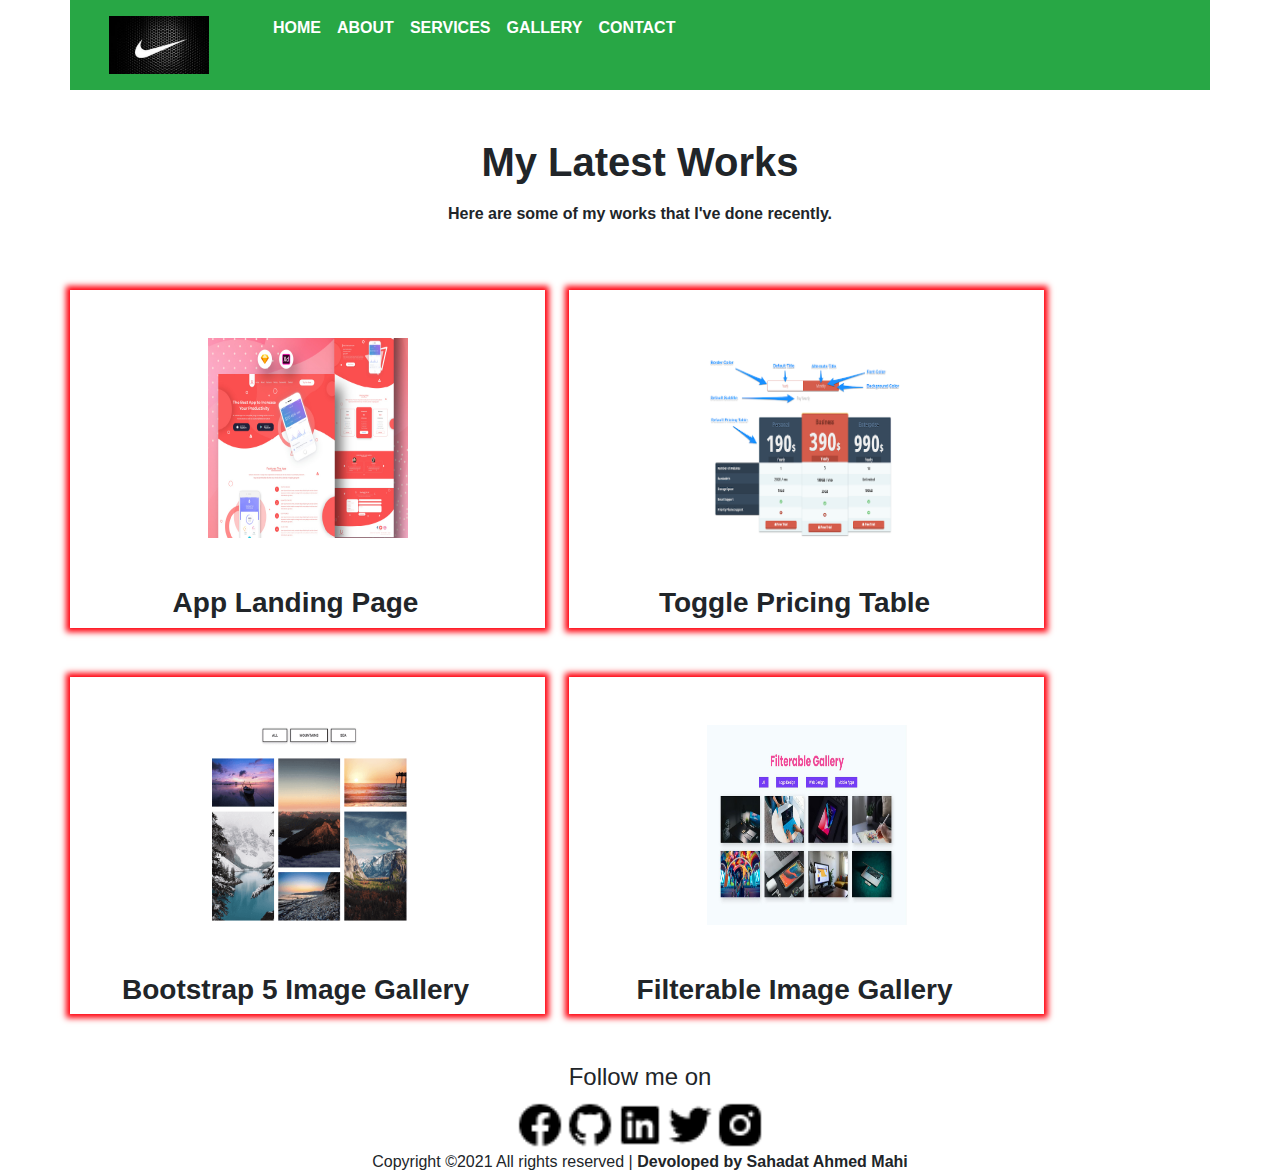
<file: gallery.html>
<!doctype html>
<html lang="en">

<head>
  <meta charset="utf-8">
  <meta name="viewport" content="width=device-width, initial-scale=1, shrink-to-fit=no">

  <!-- Bootstrap CSS -->
  <link rel="stylesheet" href="https://maxcdn.bootstrapcdn.com/bootstrap/4.0.0/css/bootstrap.min.css"
    integrity="sha384-Gn5384xqQ1aoWXA+058RXPxPg6fy4IWvTNh0E263XmFcJlSAwiGgFAW/dAiS6JXm" crossorigin="anonymous">
  <!-- <link rel="stylesheet" href="assets/css/bootstrap.css"> -->
  <link rel="stylesheet" href="https://cdnjs.cloudflare.com/ajax/libs/animate.css/4.1.1/animate.min.css" />
  <link rel="stylesheet" href="assets/css/style.css">
  <title>Gallery</title>
</head>

<body>
  <!-- container................................ -->
  <div class="container">


    <!-- big menu............................. -->
    <div class="row bg-success sticky-top">
      <div class="col-sm-12">
        <nav class="navbar navbar-expand-lg">
          <button class="navbar-toggler" type="button" data-toggle="collapse" data-target="#navbarNav"
            aria-controls="navbarNav" aria-expanded="false" aria-label="Toggle navigation">
            <span class="navbar-toggler-icon"></span>
          </button>
          <div class="collapse navbar-collapse" id="navbarNav">
            <ul class="navbar-nav">
              <li class="nav-item ">
                <a class="nav-link" href="index.html">
                  <img src="assets/logos/lg-1.jpg" alt="" height="58" width="100">
                </a>
              </li>
              <li class="nav-item ml-5">
                <a class="nav-link text-white font-weight-bold" href="index.html">HOME</a>
              </li>
              <li class="nav-item">
                <a class="nav-link text-white font-weight-bold" href="about.html">ABOUT</a>
              </li>
              <li class="nav-item">
                <a class="nav-link text-white font-weight-bold" href="service.html">SERVICES</a>
              </li>
              <li class="nav-item">
                <a class="nav-link text-white font-weight-bold" href="gallery.html">GALLERY</a>
              </li>
              <li class="nav-item">
                <a class="nav-link text-white font-weight-bold" href="contact.html">CONTACT</a>
              </li>
            </ul>
          </div>
        </nav>
      </div>
    </div>
    <!-- body content................... -->
    <div class="row">
      <div class="col-sm-12">
        <h1 class="font-weight-bold text-center mt-5">My Latest Works</h1>
        <p class="font-weight-bold text-center mt-3">Here are some of my works that I've done recently.</p>
      </div>
    </div>
    <div class="row mt-5">
      <div class="col-sm-5 d-flex flex-wrap justify-content-center col-fix2" style="box-shadow: 0px 0px 6px 4px rgb(255, 0, 13);">
        <img src="assets/images/landing.jpg" alt="" class="m-5 img-fix" height="200" width="200">
        <h3 class="font-weight-bold text-center mr-4">App Landing Page</h3>
      </div>
      <div class="col-sm-5 ml-4 d-flex flex-wrap justify-content-center col-fix" style="box-shadow: 0px 0px 6px 4px rgb(255, 0, 13);">
        <img src="assets/images/pricing.png" alt="" class="m-5 img-fix" height="200" width="200">
        <h3 class="font-weight-bold text-center mr-4">Toggle Pricing Table</h3>
      </div>
      <div class="col-sm-2"></div>
    </div>
    <div class="row mt-5">
      <div class="col-sm-5 d-flex flex-wrap justify-content-center col-fix2" style="box-shadow: 0px 0px 6px 4px rgb(255, 0, 13);">
        <img src="assets/images/img-gallery.png" alt="" class="m-5 img-fix" height="200" width="200">
        <h3 class="font-weight-bold text-center mr-4">Bootstrap 5 Image Gallery</h3>
      </div>
      <div class="col-sm-5 ml-4 d-flex flex-wrap justify-content-center col-fix" style="box-shadow: 0px 0px 6px 4px rgb(255, 0, 13);">
        <img src="assets/images/filterable.jpg" alt="" class="m-5 img-fix" height="200" width="200">
        <h3 class="font-weight-bold text-center mr-4">Filterable Image Gallery</h3>
      </div>
      <div class="col-sm-2"></div>
    </div>
    <!-- big footer content................... -->
    <div class="row mt-5">
      <div class="col-sm-12">
        <h4 class="text-center">Follow me on</h4>
      </div>
      <div class="col-sm-12 d-flex justify-content-center">
        <a href=""><img src="assets/icons/facebook-circle-fill.png" alt="" height="50" width="50"></a>
        <a href=""><img src="assets/icons/github-fill.png" alt="" height="50" width="50"></a>
        <a href=""><img src="assets/icons/linkedin-box-fill.png" alt="" height="50" width="50"></a>
        <a href=""><img src="assets/icons/twitter-fill.png" alt="" height="50" width="50"></a>
        <a href=""><img src="assets/icons/instagram-fill.png" alt="" height="50" width="50"></a>
      </div>
      <div class="col-sm-12 d-flex justify-content-center">
        <sapn>Copyright ©2021 All rights reserved | <span class="font-weight-bold">Devoloped by Sahadat Ahmed
            Mahi</span></span>
      </div>
    </div>
  </div>
</file>
<file: assets/css/style.css>
.inpfetch{
    border: none;
}
@media screen and (max-width: 767px){
    .img-fix{
        height: 100px;
        width: 150px;
    }
    .col-fix{
        margin: 50px 15px 0 0;
        width: 225px;
    }
    .col-fix2{
        margin: 0 0 0 25px;
        width: 225px;
    }
}
</file>
